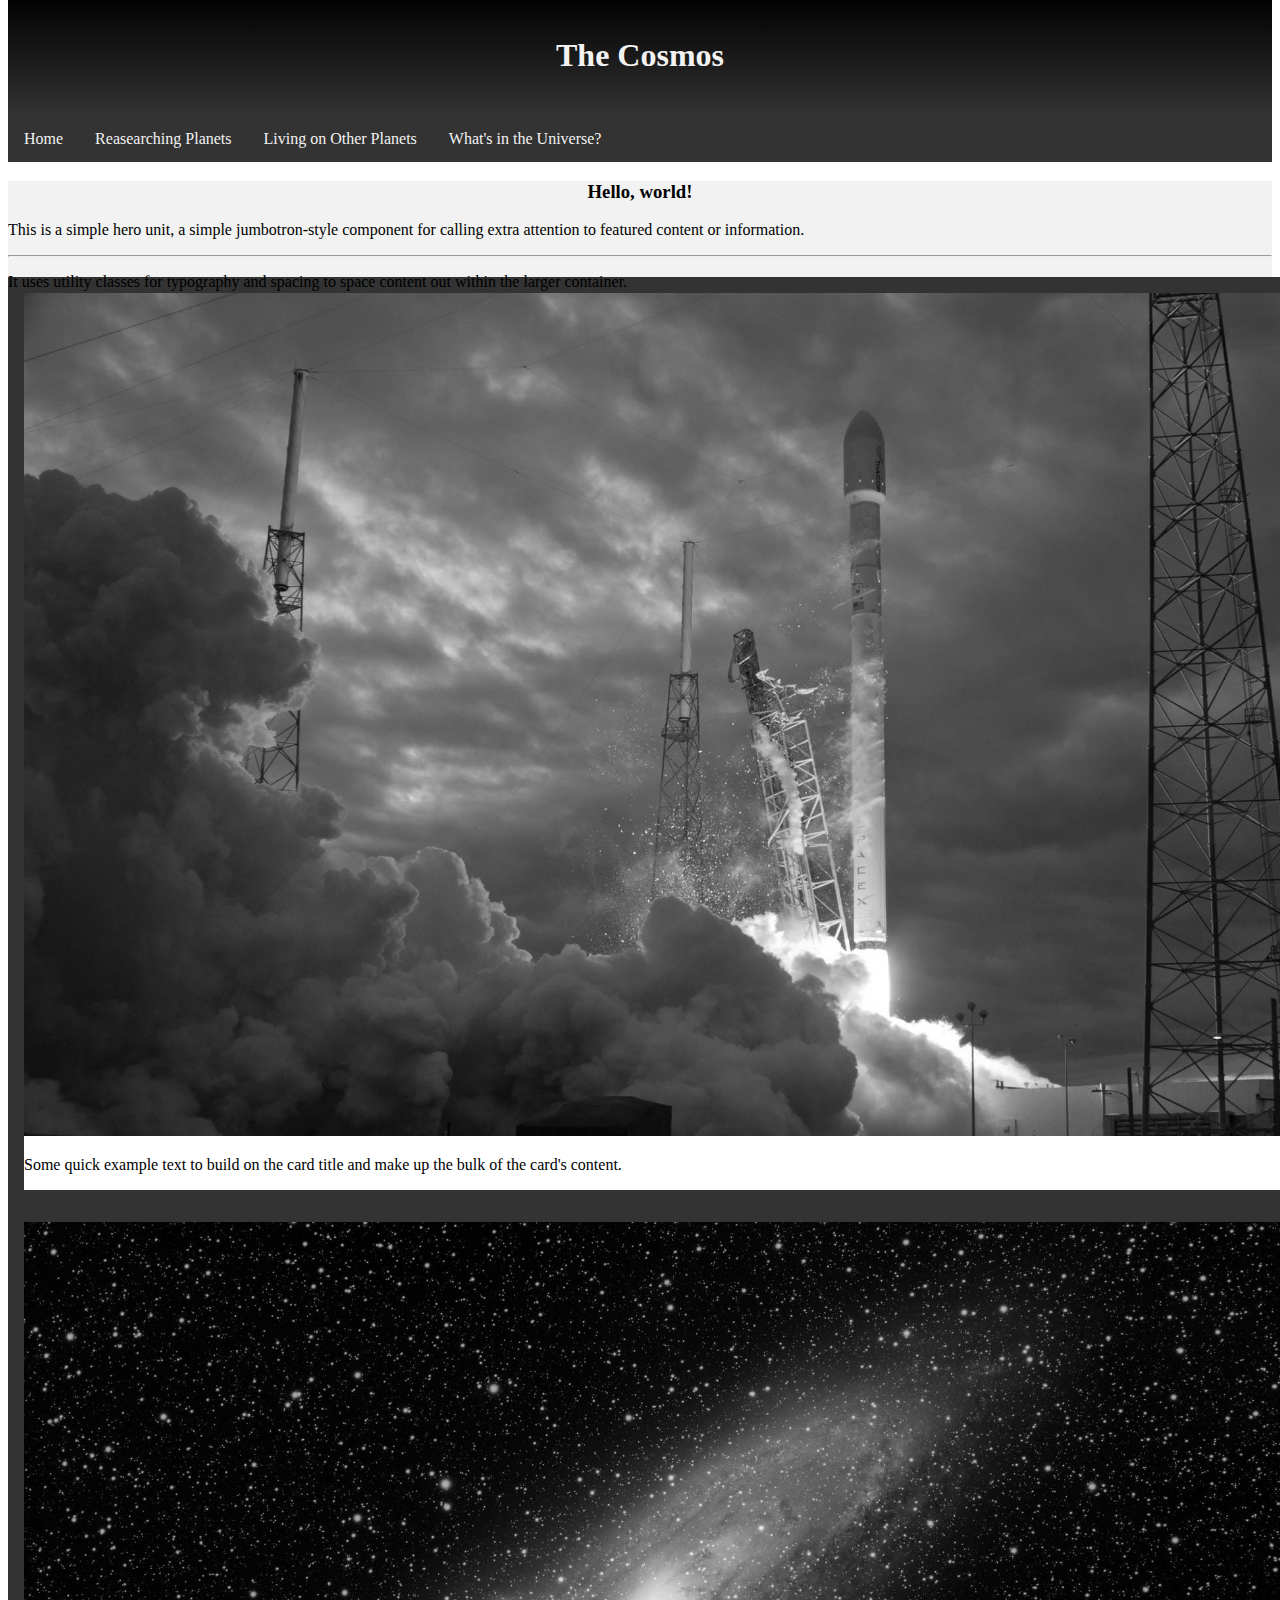
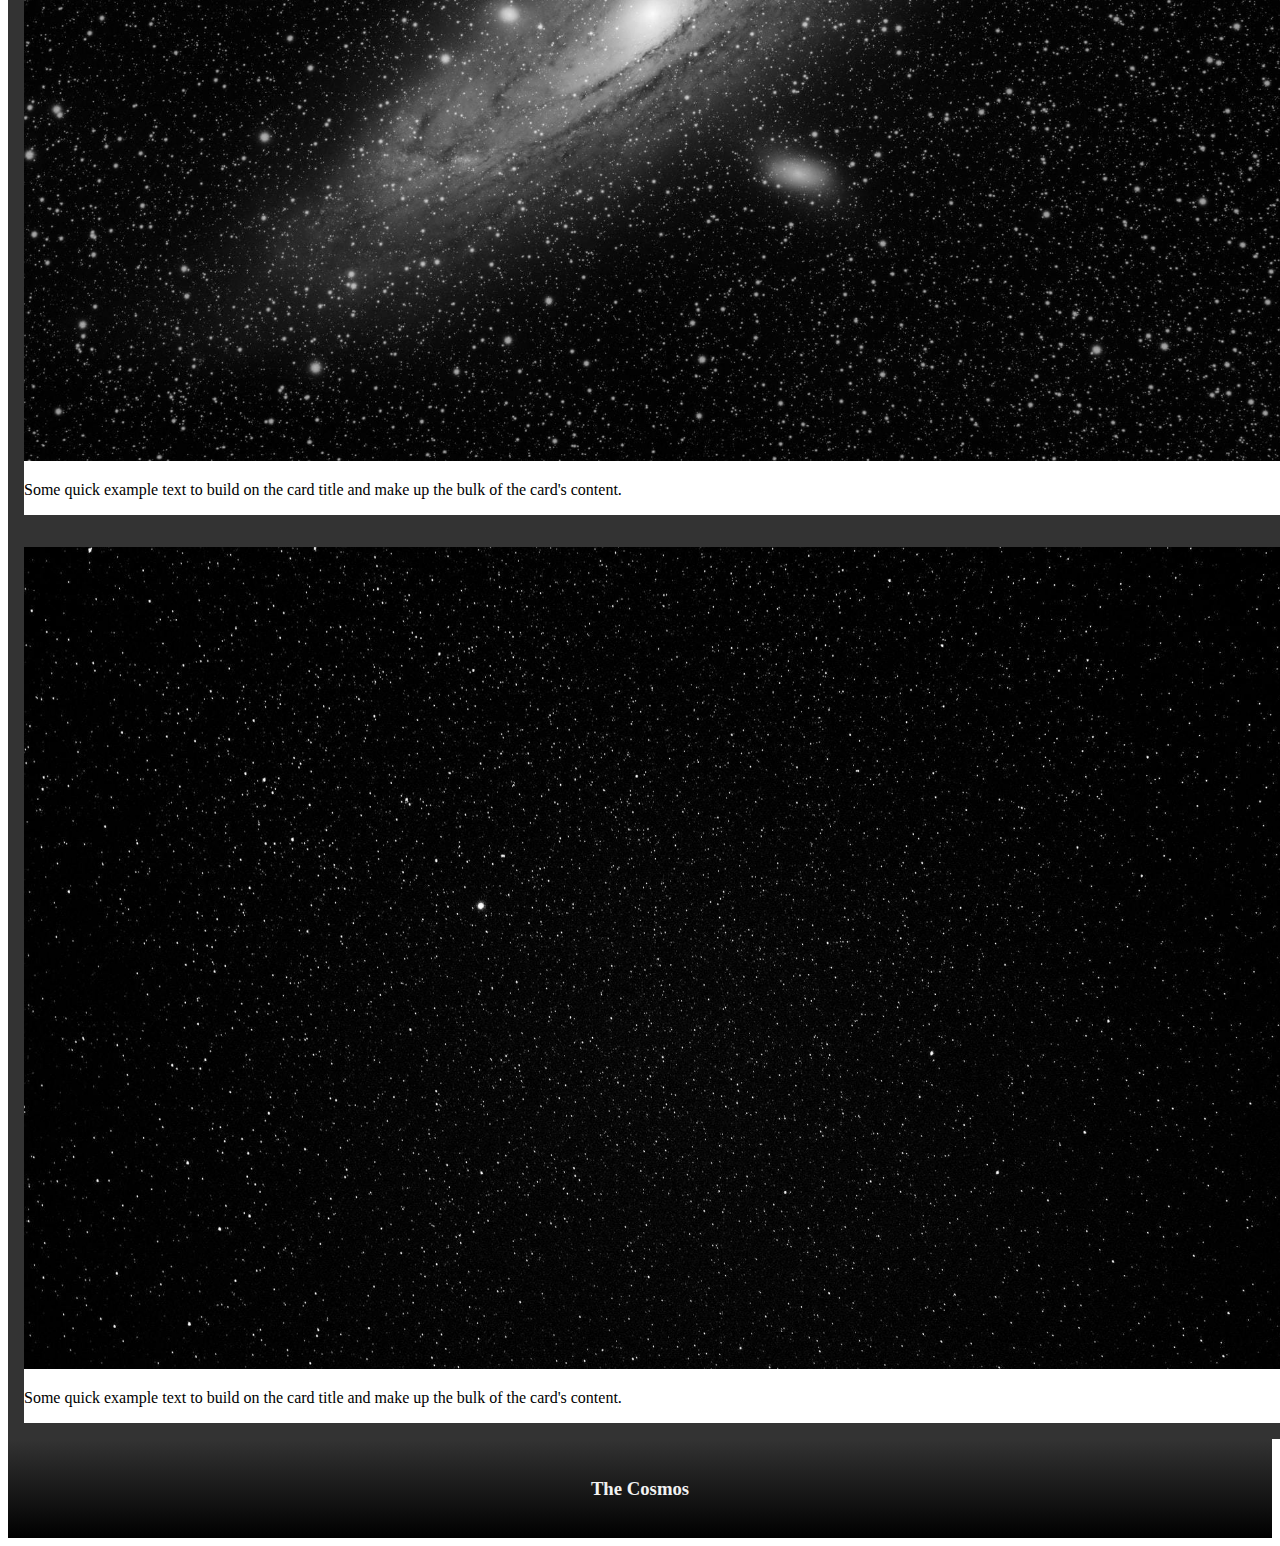
<file: index.html>
<!DOCTYPE html>
<html>
    <head>
        <title>My Webpage</title>
        <meta charset="utf-8">
        <meta name="viewport" content="width=device-width, initial-scale=1.0">
        <link href="style.css" type="text/css" rel="stylesheet">
        <link rel="stylesheet" href="https://stackpath.bootstrapcdn.com/bootstrap/4.1.1/css/bootstrap.min.css" integrity="sha384-WskhaSGFgHYWDcbwN70/dfYBj47jz9qbsMId/iRN3ewGhXQFZCSftd1LZCfmhktB" crossorigin="anonymous">.
    </head>
    <body>
      <header class="header">
        <h1>The Cosmos</h1>
      </header>

      <nav class="nav">
        <a href="index.html">Home</a>
        <a href="research.html">Reasearching Planets</a>
        <a href="living.html">Living on Other Planets</a>
        <a href="universe.html">What's in the Universe?</a>
      </nav>

      <div id="jumbotron" class="jumbotron">
        <h3 class="display-4">Hello, world!</h1>
        <p class="lead">This is a simple hero unit, a simple jumbotron-style component for calling extra attention to featured content or information.</p>
        <hr class="my-4">
        <p>It uses utility classes for typography and spacing to space content out within the larger container.</p>
      </div>

      <div class="row no-gutters">
        <div class="col">
          <div class="card fixCards">
            <img class="card-img-top fixCard" src="spacex-yJv97tE7GDM-unsplash-ConvertImage.jpg">
            <div class="card-body">
              <p class="card-text">Some quick example text to build on the card title and make up the bulk of the card's content.</p>
            </div>
          </div>
        </div>
        <div class="col">
          <div class="card fixCards">
            <img class="card-img-top fixCard" src="guillermo-ferla-Oze6U2m1oYU-unsplash-ConvertImage.jpg">
            <div class="card-body">
              <p class="card-text">Some quick example text to build on the card title and make up the bulk of the card's content.</p>
            </div>
          </div>
        </div>
        <div class="col">
          <div class="card fixCards">
            <img class="card-img-top fixCard" src="jeremy-perkins-uhjiu8FjnsQ-unsplash-ConvertImage.jpg">
            <div class="card-body">
              <p class="card-text">Some quick example text to build on the card title and make up the bulk of the card's content.</p>
            </div>
          </div>
        </div>
      </div>

      <footer class="footer">
        <h3>The Cosmos</h3>
      </footer>
    </body>
</html>
</file>
<file: style.css>
@media only screen and (max-width: 768px) {
  body {
    background-color: navy;
  }
}
.header {
  color: #f2f2f2;
  background-color: black;
  background-image: linear-gradient(black, #333);
  text-align: center;
  padding: 20px;
  position: relative;
  margin-top: -30px;
}

.nav {
  overflow: hidden;
  background-color: #333;
}
.nav a {
  float: left;
  display: block;
  color: #f2f2f2;
  text-align: center;
  padding: 14px 16px;
  text-decoration: none;
}
.nav a:hover {
  background-color: #ddd;
  color: black;
  text-transform: none;
}

#jumbotron {
  background-color: #f2f2f2;
  margin-bottom: -30px;
}

div > h3 {
  text-align: center;
}

.fixCard, .fixCards {
  width: 100%;
  height: 100%;
}

.fixCard {
  overflow: hidden;
}

.fixCards {
  border: 1rem;
  border-color: #333;
  border-style: solid;
  border-collapse: collapse;
}

.footer {
  color: #f2f2f2;
  background-color: #333;
  background-image: linear-gradient(#333, black);
  text-align: center;
  position: relative;
  padding: 20px;
}

table {
  font-family: arial, sans-serif;
  border-collapse: collapse;
  width: 100%;
  overflow-x: auto;
}

th, td {
  border: 1px;
  border-style: solid;
  padding: 8px;
  text-align: center;
}

tr:nth-child(1) {
  background-color: #333;
  color: #f2f2f2;
  text-align: center;
}

tr:nth-child(even) {
  background-color: lightgrey;
}

h4 {
  text-align: center;
}

/*# sourceMappingURL=style.css.map */
</file>
